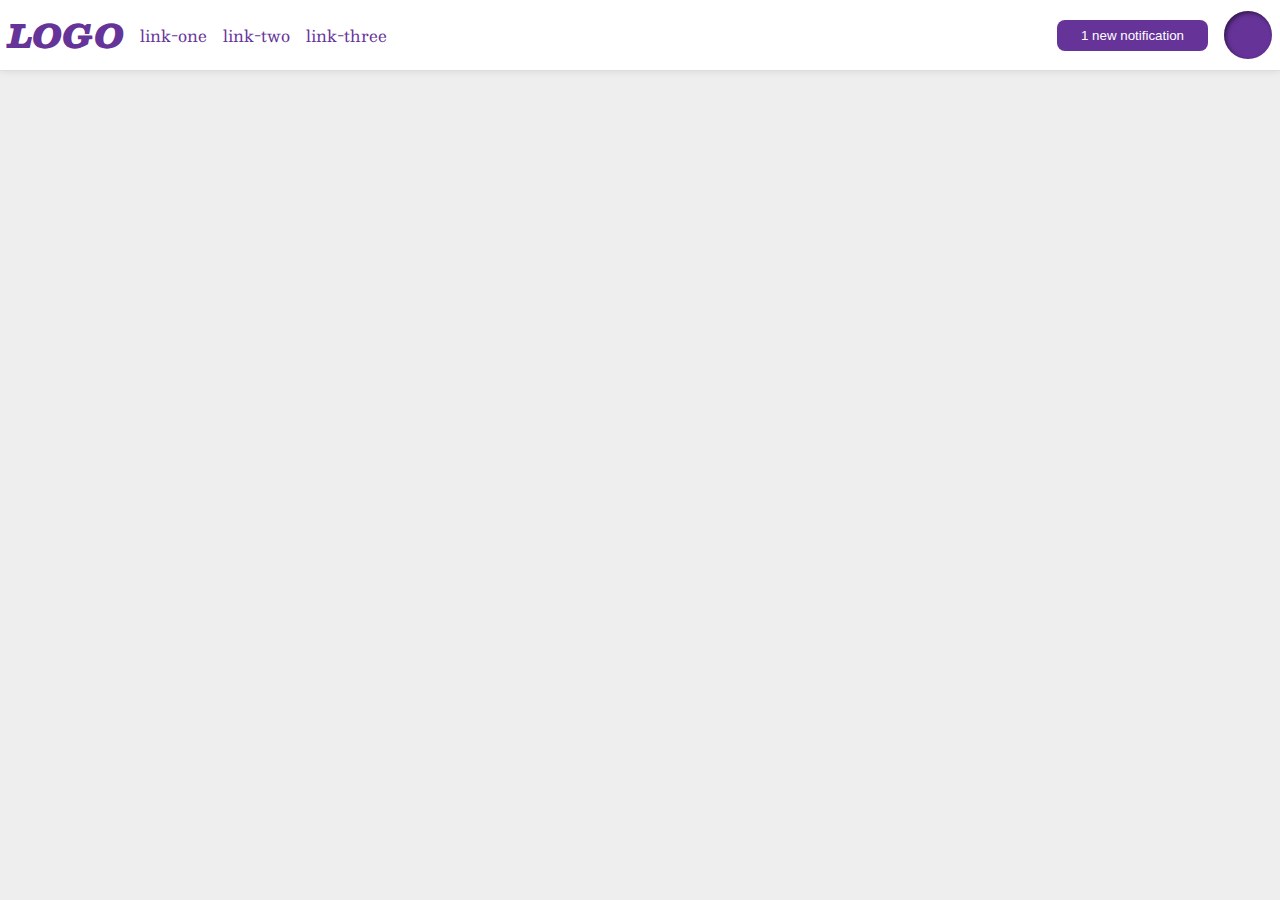
<file: foundations/flex/03-flex-header-2/index.html>
<!DOCTYPE html>
<html lang="en">
    <head>
        <meta charset="UTF-8" />
        <meta http-equiv="X-UA-Compatible" content="IE=edge" />
        <meta name="viewport" content="width=device-width, initial-scale=1.0" />
        <title>Flex Header 2</title>
        <link rel="stylesheet" href="style.css" />
    </head>
    <body>
        <div class="header">
            <div class="left-header">
                <div class="logo">LOGO</div>
                <ul class="links">
                    <li><a href="https://google.com">link-one</a></li>
                    <li><a href="https://google.com">link-two</a></li>
                    <li><a href="https://google.com">link-three</a></li>
                </ul>
            </div>
            <div class="right-header">
                <button class="notifications">1 new notification</button>
                <div class="profile-image"></div>
            </div>
        </div>
    </body>
</html>
</file>
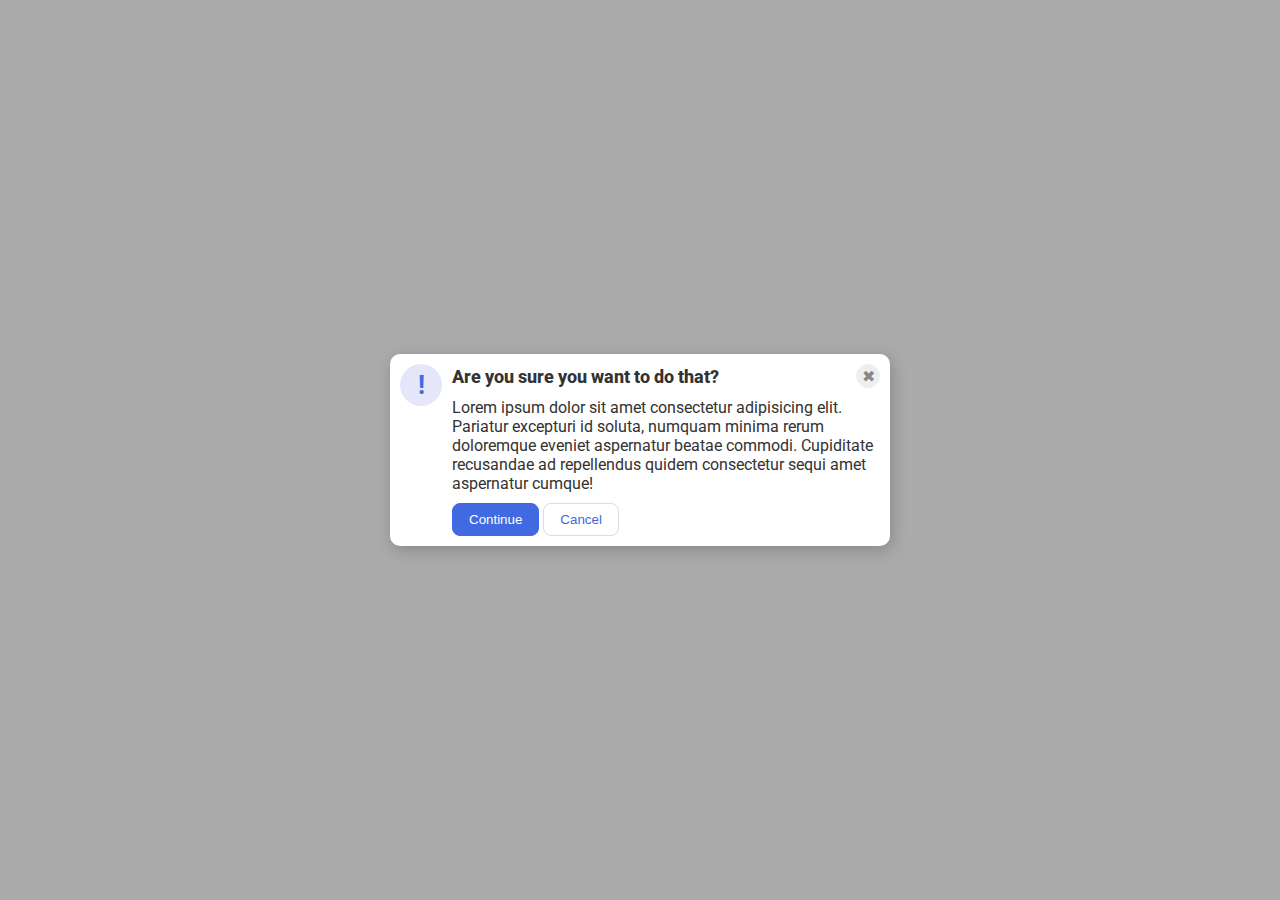
<file: foundations/flex/05-flex-modal/index.html>
<!DOCTYPE html>
<html lang="en">
    <head>
        <meta charset="UTF-8" />
        <meta http-equiv="X-UA-Compatible" content="IE=edge" />
        <meta name="viewport" content="width=device-width, initial-scale=1.0" />
        <link rel="stylesheet" href="style.css" />
        <title>Modal</title>
    </head>
    <body>
        <div class="modal">
            <div class="icon">!</div>
            <div class="middle">
                <div class="header">
                    Are you sure you want to do that?
                    <button class="close-button">✖</button>
                </div>

                <div class="text">Lorem ipsum dolor sit amet consectetur adipisicing elit. Pariatur excepturi id soluta, numquam minima rerum doloremque eveniet aspernatur beatae commodi. Cupiditate recusandae ad repellendus quidem consectetur sequi amet aspernatur cumque!</div>
                <button class="continue">Continue</button>
                <button class="cancel">Cancel</button>
            </div>
        </div>
    </body>
</html>
</file>
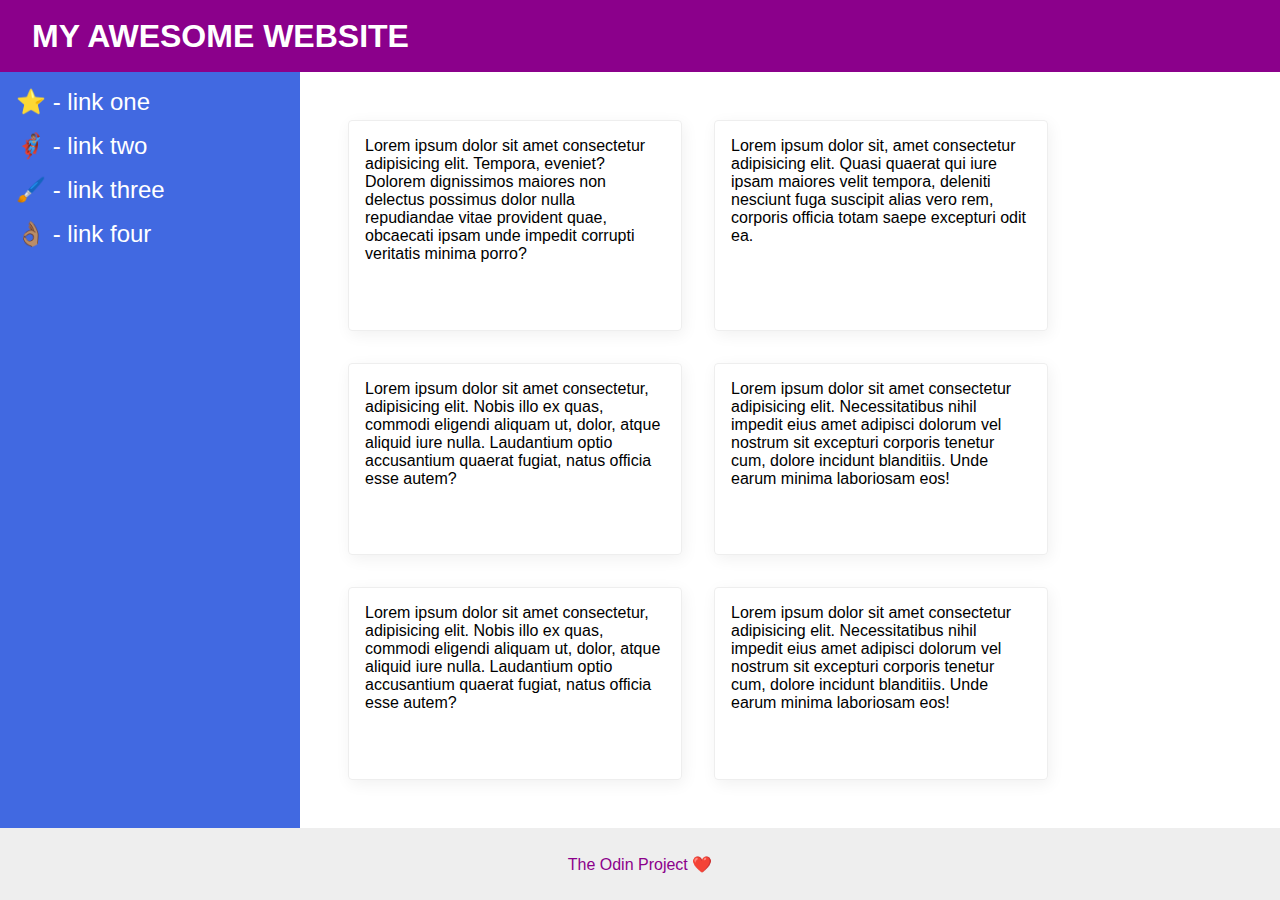
<file: foundations/flex/07-flex-layout-2/index.html>
<!DOCTYPE html>
<html lang="en">
    <head>
        <meta charset="UTF-8" />
        <meta http-equiv="X-UA-Compatible" content="IE=edge" />
        <meta name="viewport" content="width=device-width, initial-scale=1.0" />
        <title>The Holy Grail</title>
        <link rel="stylesheet" href="style.css" />
    </head>
    <body>
        <div class="header">MY AWESOME WEBSITE</div>
        <div class="content">
            <div class="sidebar">
                <ul>
                    <li><a href="#">⭐ - link one</a></li>
                    <li><a href="#">🦸🏽‍♂️ - link two</a></li>
                    <li><a href="#">🖌️ - link three</a></li>
                    <li><a href="#">👌🏽 - link four</a></li>
                </ul>
            </div>
            <div class="card-content">
                <div class="card">Lorem ipsum dolor sit amet consectetur adipisicing elit. Tempora, eveniet? Dolorem dignissimos maiores non delectus possimus dolor nulla repudiandae vitae provident quae, obcaecati ipsam unde impedit corrupti veritatis minima porro?</div>
                <div class="card">Lorem ipsum dolor sit, amet consectetur adipisicing elit. Quasi quaerat qui iure ipsam maiores velit tempora, deleniti nesciunt fuga suscipit alias vero rem, corporis officia totam saepe excepturi odit ea.</div>
                <div class="card">Lorem ipsum dolor sit amet consectetur, adipisicing elit. Nobis illo ex quas, commodi eligendi aliquam ut, dolor, atque aliquid iure nulla. Laudantium optio accusantium quaerat fugiat, natus officia esse autem?</div>
                <div class="card">Lorem ipsum dolor sit amet consectetur adipisicing elit. Necessitatibus nihil impedit eius amet adipisci dolorum vel nostrum sit excepturi corporis tenetur cum, dolore incidunt blanditiis. Unde earum minima laboriosam eos!</div>
                <div class="card">Lorem ipsum dolor sit amet consectetur, adipisicing elit. Nobis illo ex quas, commodi eligendi aliquam ut, dolor, atque aliquid iure nulla. Laudantium optio accusantium quaerat fugiat, natus officia esse autem?</div>
                <div class="card">Lorem ipsum dolor sit amet consectetur adipisicing elit. Necessitatibus nihil impedit eius amet adipisci dolorum vel nostrum sit excepturi corporis tenetur cum, dolore incidunt blanditiis. Unde earum minima laboriosam eos!</div>
            </div>
        </div>
        <div class="footer">The Odin Project ❤️</div>
    </body>
</html>
</file>
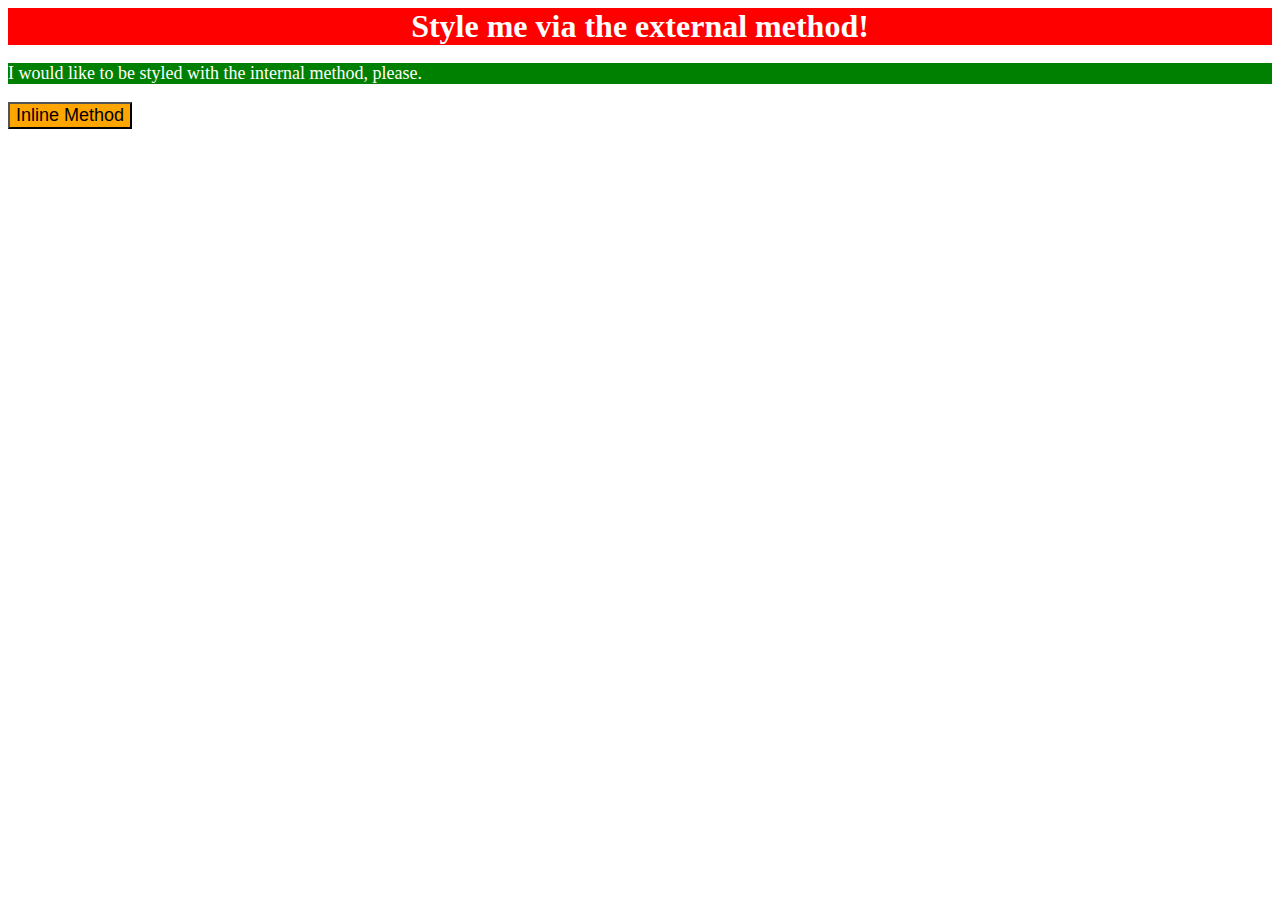
<file: foundations/intro-to-css/01-css-methods/index.html>
<!DOCTYPE html>
<html lang="en">
    <head>
        <meta charset="UTF-8" />
        <meta http-equiv="X-UA-Compatible" content="IE=edge" />
        <meta name="viewport" content="width=device-width, initial-scale=1.0" />
        <title>Methods for Adding CSS</title>
        <style>
            body p {
                color: white;
                background-color: green;
                font-size: 18px;
            }
        </style>

        <link rel="stylesheet" href="style.css" />
    </head>
    <body>
        <div>Style me via the external method!</div>
        <p>I would like to be styled with the internal method, please.</p>
        <button style="background-color: orange; font-size: 18px">Inline Method</button>
    </body>
</html>
</file>
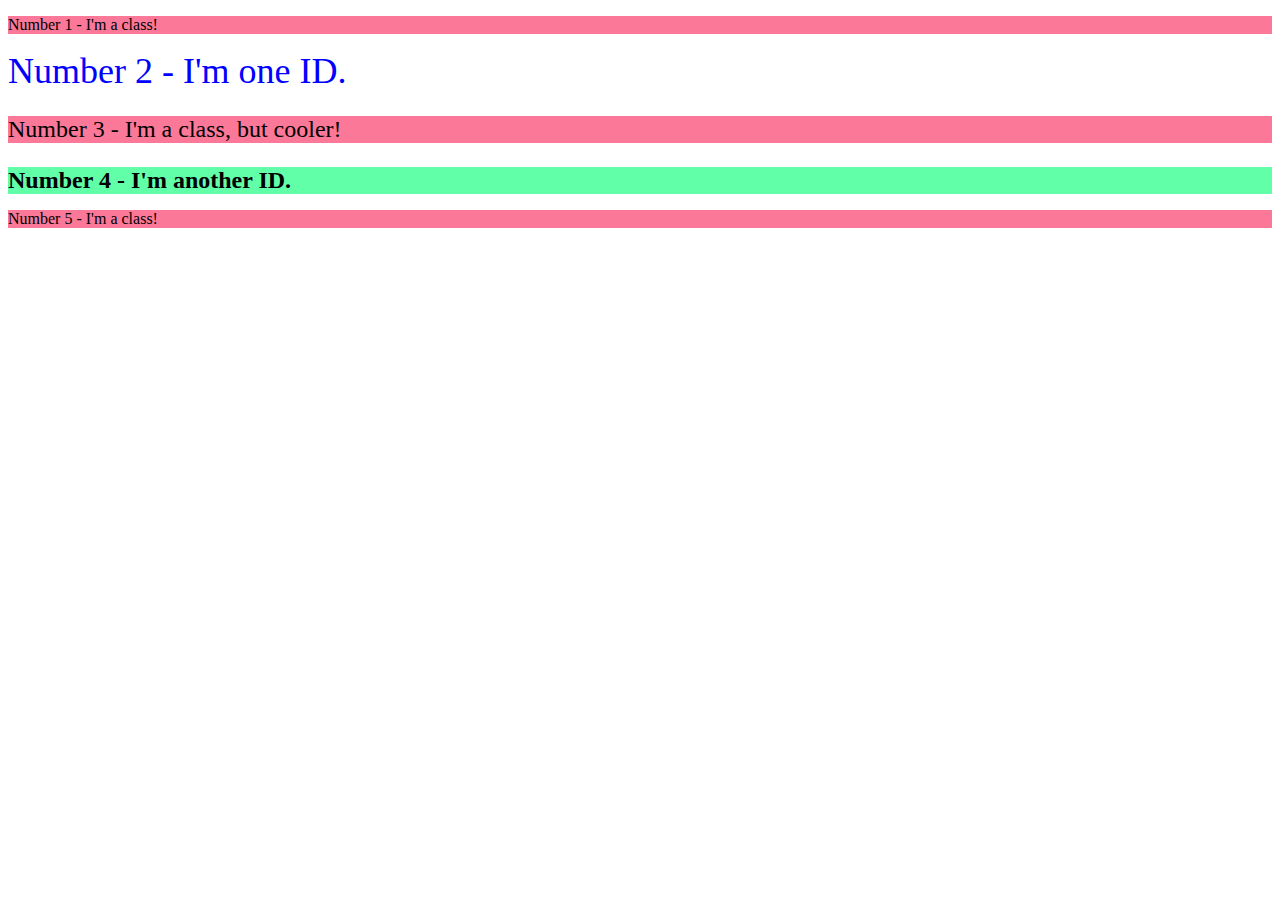
<file: foundations/intro-to-css/02-class-id-selectors/index.html>
<!DOCTYPE html>
<html lang="en">
    <head>
        <meta charset="UTF-8" />
        <meta http-equiv="X-UA-Compatible" content="IE=edge" />
        <meta name="viewport" content="width=device-width, initial-scale=1.0" />
        <title>Class and ID Selectors</title>
        <link rel="stylesheet" href="style.css" />
    </head>
    <body>
        <p class="odd-number">Number 1 - I'm a class!</p>
        <div id="second-element">Number 2 - I'm one ID.</div>
        <p class="odd-number fs24">Number 3 - I'm a class, but cooler!</p>
        <div class="fs24" id="fourth-element">Number 4 - I'm another ID.</div>
        <p class="odd-number">Number 5 - I'm a class!</p>
    </body>
</html>
</file>
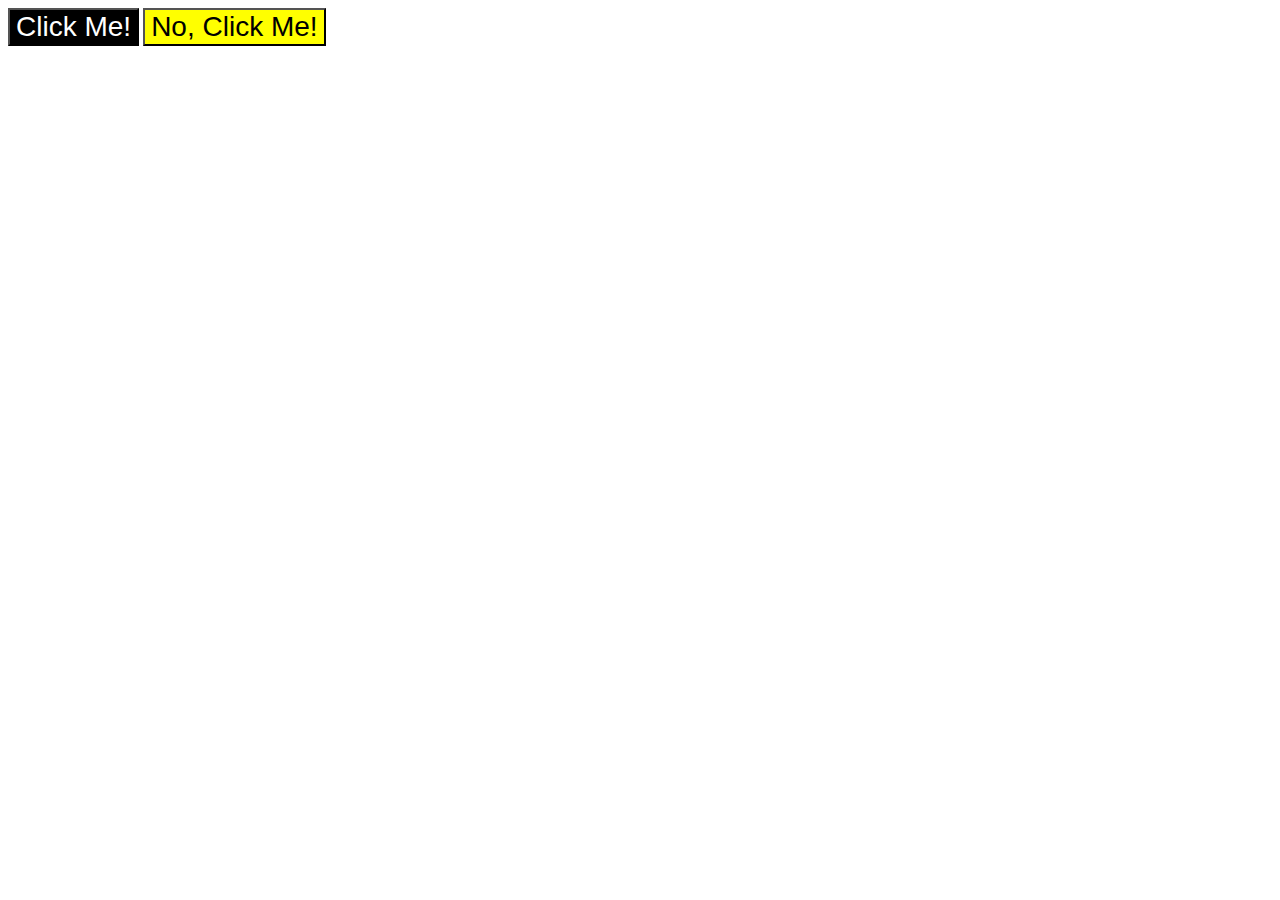
<file: foundations/intro-to-css/03-grouping-selectors/index.html>
<!DOCTYPE html>
<html lang="en">
    <head>
        <meta charset="UTF-8" />
        <meta http-equiv="X-UA-Compatible" content="IE=edge" />
        <meta name="viewport" content="width=device-width, initial-scale=1.0" />
        <title>Grouping Selectors</title>
        <link rel="stylesheet" href="style.css" />
    </head>
    <body>
        <button class="one">Click Me!</button>
        <button class="two">No, Click Me!</button>
    </body>
</html>
</file>
<file: foundations/flex/03-flex-header-2/style.css>
/* this is some magical font-importing.  
you'll learn about it later. */
@import url("https://fonts.googleapis.com/css2?family=Besley:ital,wght@0,400;1,900&display=swap");

body {
    margin: 0;
    background: #eee;
    font-family: Besley, serif;
}

.header {
    background: white;
    border-bottom: 1px solid #ddd;
    box-shadow: 0 0 8px rgba(0, 0, 0, 0.1);
    display: flex;
    align-items: center;
    padding: 8px;
}

.left-header,
.right-header {
    display: flex;
    align-items: center;
    gap: 16px;
}

.left-header {
    flex-grow: 2;
}

.profile-image {
    background: rebeccapurple;
    box-shadow: inset 2px 2px 4px rgba(0, 0, 0, 0.5);
    border-radius: 50%;
    width: 48px;
    height: 48px;
}

.logo {
    color: rebeccapurple;
    font-size: 32px;
    font-weight: 900;
    font-style: italic;
}

button {
    border: none;
    border-radius: 8px;
    background: rebeccapurple;
    color: white;
    padding: 8px 24px;
}

a {
    /* this removes the line under our links */
    text-decoration: none;
    color: rebeccapurple;
}

ul {
    list-style-type: none;
    display: flex;
    margin: 0;
    padding: 0;
    gap: 16px;
}
</file>
<file: foundations/flex/05-flex-modal/style.css>
@import url("https://fonts.googleapis.com/css2?family=Roboto:wght@400;700&display=swap");

html,
body {
    height: 100%;
}

* {
    /* outline: solid red 2px; */
}

body {
    font-family: Roboto, sans-serif;
    margin: 0;
    background: #aaa;
    color: #333;
    /* I'll give you this one for free lol */
    display: flex;
    justify-content: center;
    align-items: center;
}

.header {
    display: flex;
    justify-content: space-between;
    align-items: center;
    font-size: 18px;
    font-weight: 800;
}

.modal {
    background: white;
    width: 480px;
    border-radius: 10px;
    box-shadow: 2px 4px 16px rgba(0, 0, 0, 0.2);
    display: flex;
    padding: 10px;
    justify-content: space-between;
    gap: 10px;
}

.text {
    margin: 10px 0;
}

.icon {
    color: royalblue;
    font-size: 26px;
    font-weight: 700;
    background: lavender;
    width: 42px;
    height: 42px;
    min-height: 42px;
    min-width: 42px;
    border-radius: 50%;
    /* My solution is different */
    display: flex;
    align-items: center;
    justify-content: center;
}

.close-button {
    background: #eee;
    border-radius: 50%;
    color: #888;
    font-weight: 400;
    font-size: 16px;
    height: 24px;
    width: 24px;
    display: flex;
    align-items: center;
    justify-content: center;
    border: 1px solid #eee;
    padding: 0;
}

button {
    cursor: pointer;
    padding: 8px 16px;
    border-radius: 8px;
}

button.continue {
    background: royalblue;
    border: 1px solid royalblue;
    color: white;
}

button.cancel {
    background: white;
    border: 1px solid #ddd;
    color: royalblue;
}
</file>
<file: foundations/flex/07-flex-layout-2/style.css>
body {
    font-family: -apple-system, BlinkMacSystemFont, "Segoe UI", Roboto, Oxygen, Ubuntu, Cantarell, "Open Sans", "Helvetica Neue", sans-serif;
    margin: 0;
    min-height: 100vh;
}

.header {
    height: 72px;
    background: darkmagenta;
    color: white;
}

.footer {
    height: 72px;
    background: #eee;
    color: darkmagenta;
}

.sidebar {
    width: 300px;
    background: royalblue;
    box-sizing: border-box;
}

.card {
    border: 1px solid #eee;
    box-shadow: 2px 4px 16px rgba(0, 0, 0, 0.06);
    border-radius: 4px;
}

/* Edited Changes */

* {
    /* outline: red solid 2px; */
}

body {
    display: flex;
    flex-direction: column;
}

ul {
    list-style-type: none;
    margin: 0;
    padding: 0;
}

li {
    margin-bottom: 1em;
}

a {
    text-decoration: none;
    color: #ffffff;
    font-size: 24px;
}

.header {
    font-size: 32px;
    font-weight: 900;
    display: flex;
    align-items: center;
    padding: 0 1em;
}

.sidebar {
    padding: 1em;
    flex-shrink: 0;
}

.content {
    display: flex;
    flex: 1;
}

.card-content {
    display: flex;
    flex-wrap: wrap;
    gap: 2em;
    padding: 48px;
}

.card {
    max-width: 300px;
    width: 300px;
    padding: 1em;
}

.footer {
    display: flex;
    justify-content: center;
    align-items: center;
}
</file>
<file: foundations/intro-to-css/01-css-methods/style.css>
body div {
    background-color: red;
    color: white;
    font-size: 32px;
    text-align: center;
    font-weight: 700;
}
</file>
<file: foundations/intro-to-css/02-class-id-selectors/style.css>
.odd-number {
    background-color: #fa245a9d;
    font: "verdana", "DejaVu Sans", sans-serif;
}

#second-element {
    font-size: 36px;
    color: blue;
}

.fs24 {
    font-size: 24px;
}

#fourth-element {
    background-color: #00ff739d;
    font-weight: bold;
}
</file>
<file: foundations/intro-to-css/03-grouping-selectors/style.css>
.one {
    background-color: black;
    color: white;
}

.two {
    background-color: yellow;
}

.one,
.two {
    font-family: "Helvetica", "Times New Roman", "sans-serif";
    font-size: 28px;
}
</file>
